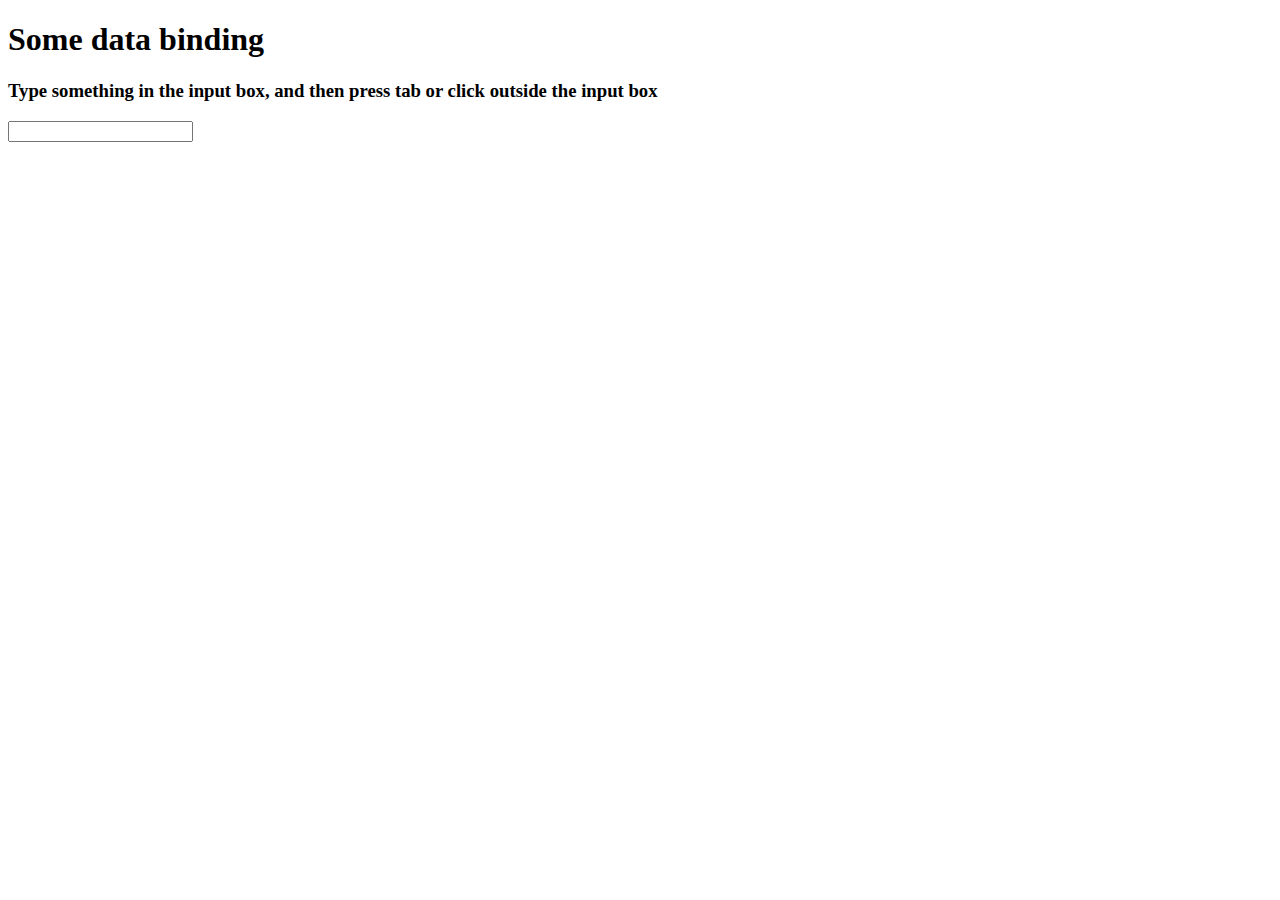
<file: week6/eventsWorkbook week6/change/index.html>
<!DOCTYPE html>
<html lang="en">
<head>
    <meta charset="UTF-8">
    <meta name="viewport" content="width=device-width, initial-scale=1.0">
    <meta http-equiv="X-UA-Compatible" content="ie=edge">
    <title>Document</title>
</head>
<body>
    <h1>Some data binding</h1>
    <h3>Type something in the input box, and then press tab or click outside the input box</h3>
    <input id="change-me"/>
    <div id="output"></div>
    <script src="app.js"></script>
</body>
</html>
</file>
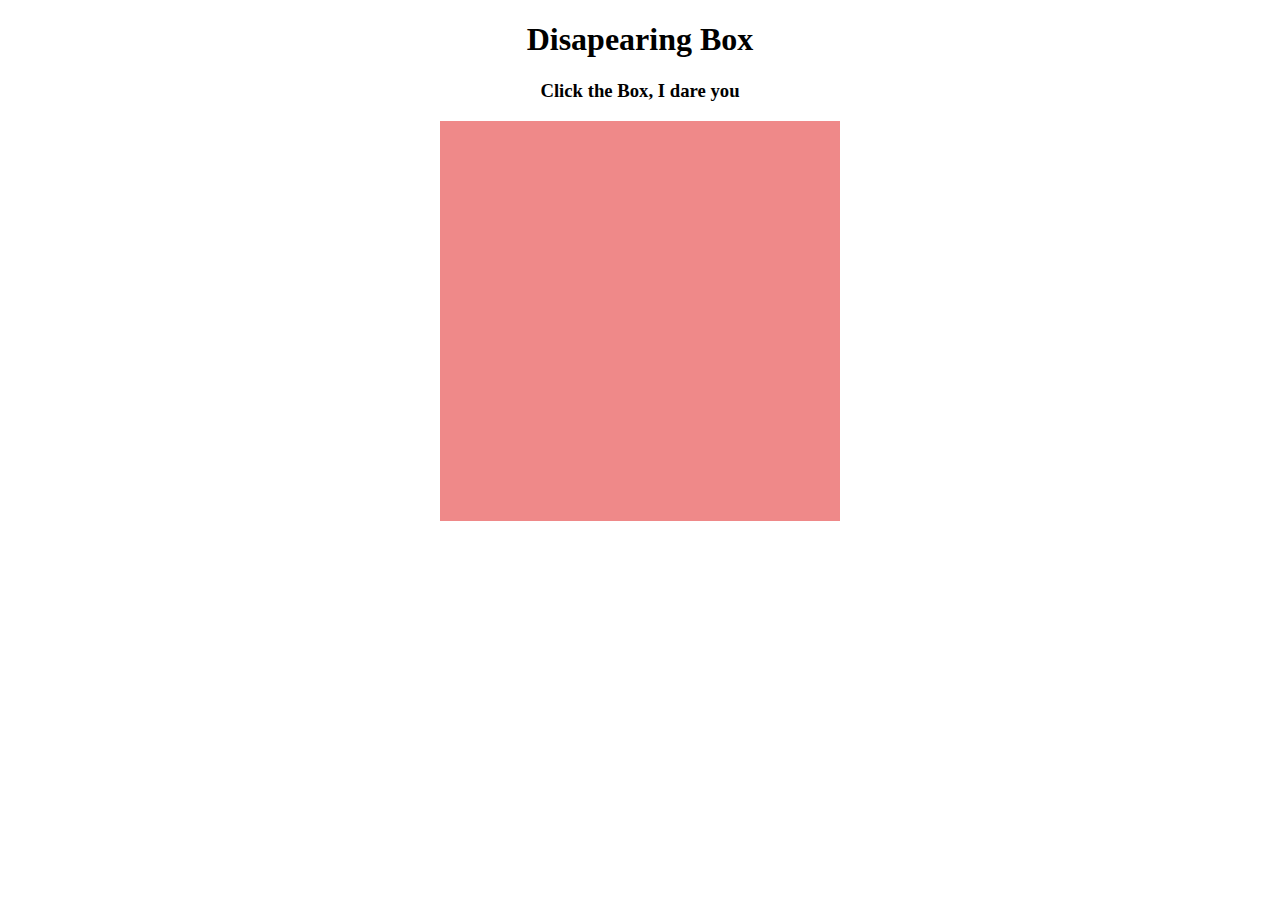
<file: week6/eventsWorkbook week6/click/index.html>
<!DOCTYPE html>
<html lang="en">
<head>
    <meta charset="UTF-8">
    <meta name="viewport" content="width=device-width, initial-scale=1.0">
    <meta http-equiv="X-UA-Compatible" content="ie=edge">
    <title>Document</title>
    <link rel="stylesheet" href="style.css">
</head>
<body>
    <h1>Disapearing Box</h1>
    <h3>Click the Box, I dare you</h3>
    <div class="red-box"></div>
    <script src="app.js"></script>
</body>
</html>
</file>
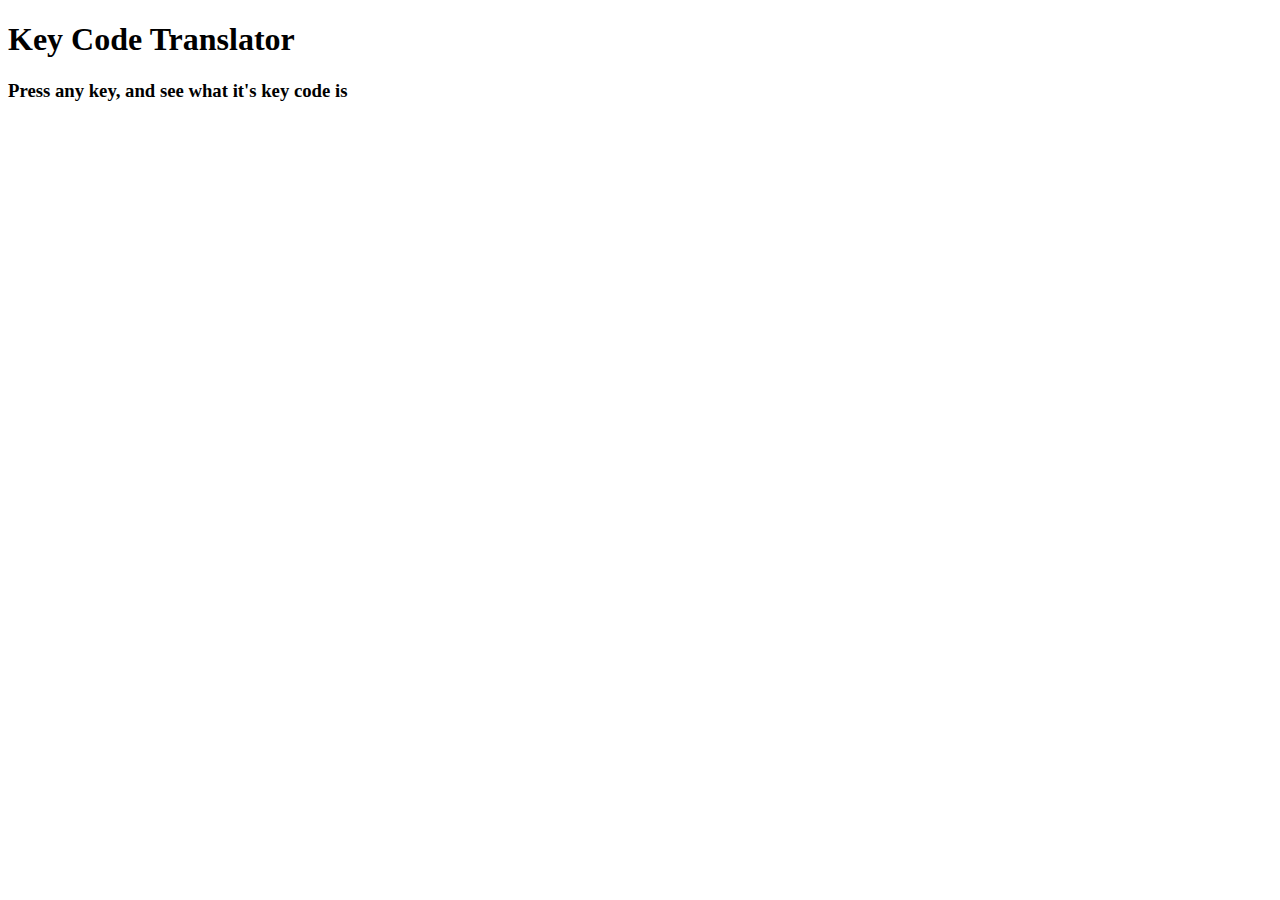
<file: week6/eventsWorkbook week6/keypress/index.html>
<!DOCTYPE html>
<html lang="en">
<head>
    <meta charset="UTF-8">
    <meta name="viewport" content="width=device-width, initial-scale=1.0">
    <meta http-equiv="X-UA-Compatible" content="ie=edge">
    <title>Document</title>
</head>
<body>
    <h1>Key Code Translator</h1>
    <h3>Press any key, and see what it's key code is</h3>
    <div id="output"></div>
    <script src="app.js"></script>
</body>
</html>
</file>
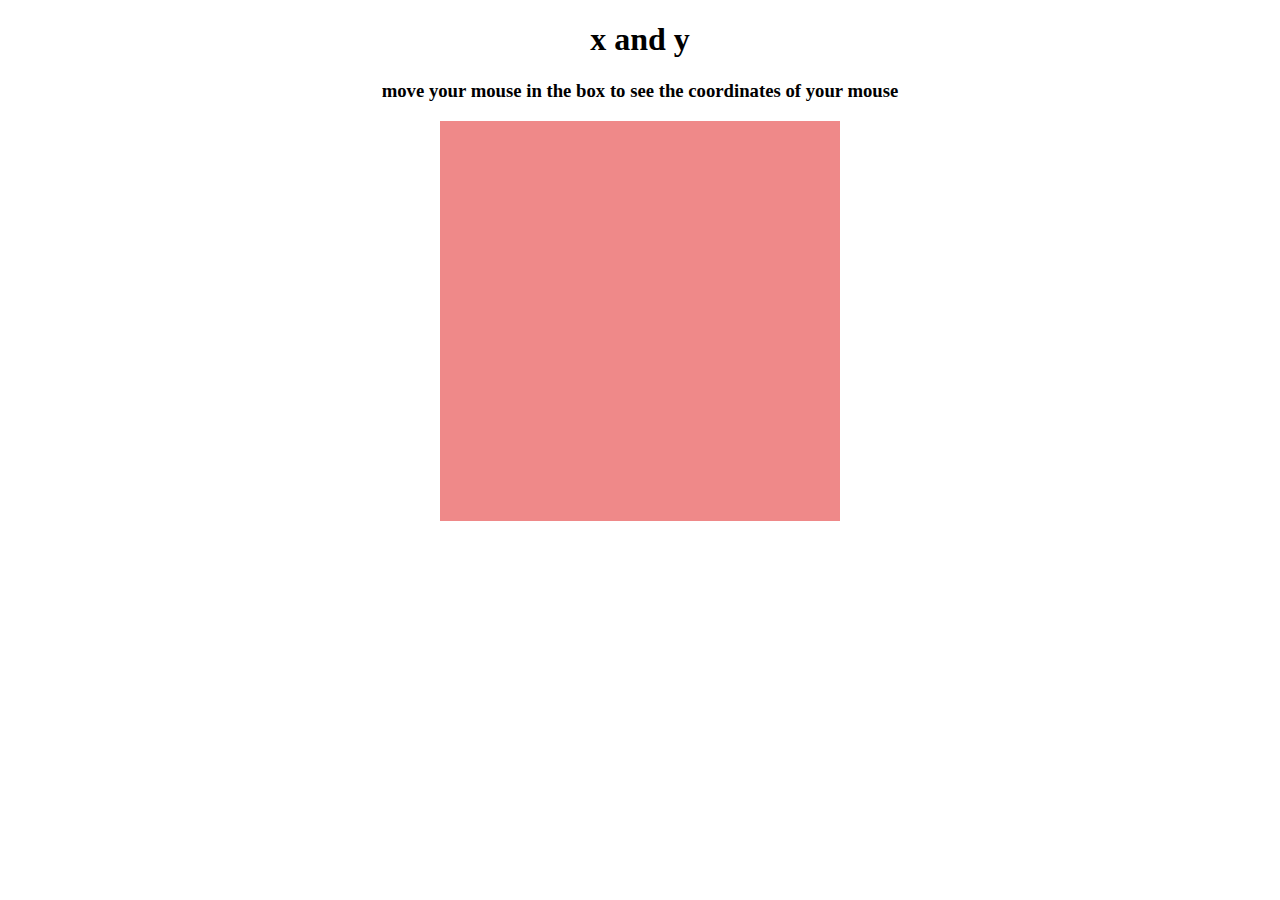
<file: week6/eventsWorkbook week6/mousemove/index.html>
<!DOCTYPE html>
<html lang="en">
<head>
    <meta charset="UTF-8">
    <meta name="viewport" content="width=device-width, initial-scale=1.0">
    <meta http-equiv="X-UA-Compatible" content="ie=edge">
    <title>Document</title>
    <link rel="stylesheet" href="style.css">
</head>
<body>
    <h1>x and y</h1>
    <h3>move your mouse in the box to see the coordinates of your mouse</h3>
    <div class="red-box"></div>
    <script src="app.js"></script>
</body>
</html>
</file>
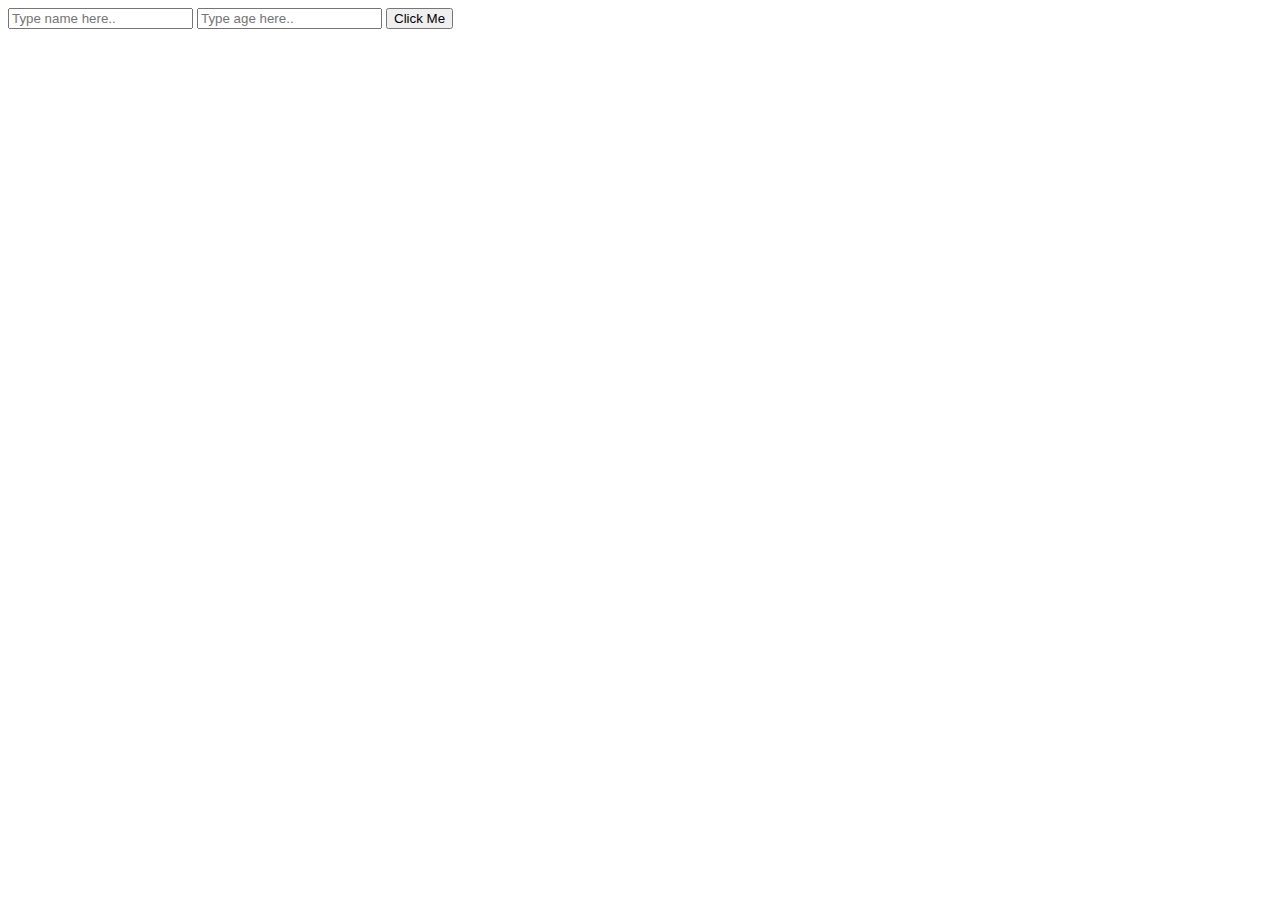
<file: week6/eventsWorkbook week6/submit/index.html>
<!DOCTYPE html>
<html lang="en">
<head>
    <meta charset="UTF-8">
    <meta name="viewport" content="width=device-width, initial-scale=1.0">
    <meta http-equiv="X-UA-Compatible" content="ie=edge">
    <title>Document</title>
</head>
<body>
    <div>
        <form id="submit-me">
            <input id="name"/>
            <input id="age"/>
            <button>Click Me</button>
            <!-- the button knows that it belongs to this form because it's nested in it. 
            A single button in a form will defualt to a submit button and will trigger a submit event -->
        </form>
    </div>
    <script src="app.js"></script>
</body>
</html>
</file>
<file: week6/eventsWorkbook week6/click/style.css>
.red-box {
    height: 400px;
    width: 400px;
    background-color: #ef8989;
    margin: auto;
}

h1, h3 {
    text-align: center;
}
</file>
<file: week6/eventsWorkbook week6/mousemove/style.css>
.red-box {
    height: 400px;
    width: 400px;
    background-color: #ef8989;
    margin: auto;
}

h1, h3 {
    text-align: center;
}
</file>
